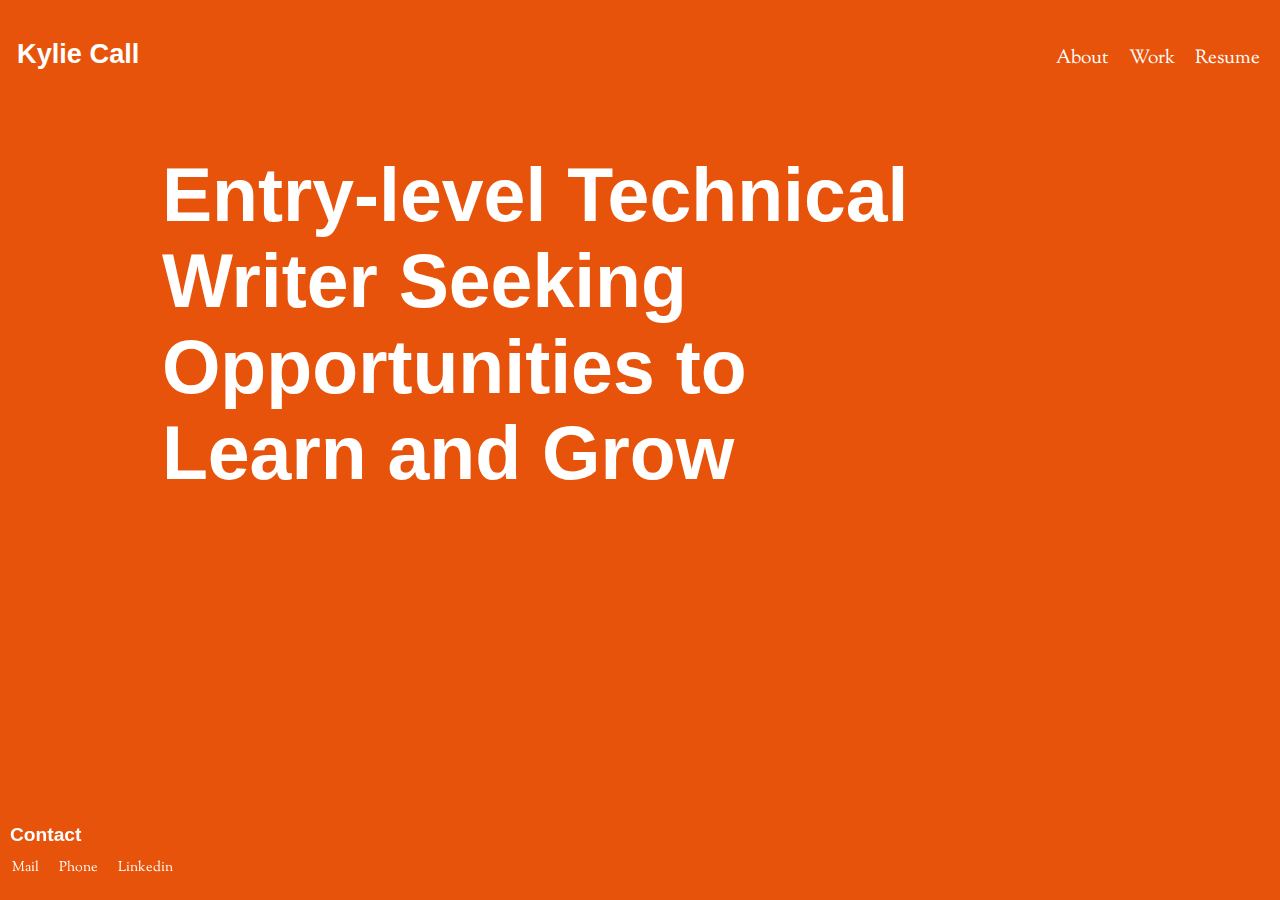
<file: index.html>
<!DOCTYPE html>
<html lang="en">
<head>
  <meta charset="UTF-8">
  <meta http-equiv="X-UA-Compatible" content="IE=edge">
  <meta name="viewport" content="width=device-width, initial-scale=1.0">
  <title>Kylie Call</title>
  <link rel="icon" href="./assets/images/flavicon.ico" type="image/x-icon">
  <link rel="stylesheet" href="./assets/css/styles.css">
</head>
<body>
  <header role="banner"> 
   <h1>Kylie Call</h1>
  </header>
  <nav class="main-nav" role="navigation" aria-label="main navigation">
    <ul>
      <li>
        <a href="./about/about.html">About</a>
      </li>
      <li>
        <a href="./work/work.html">Work</a>
      </li>
      <li>
        <a href="./assets/pdfs/Call_Resume.pdf">Resume</a>
      </li>
    </ul>
  </nav>
  <main role="main">
    <section class="quick-intro" role="region" aria-labelledby="intro"> 
      <p>Entry-level Technical Writer Seeking Opportunities to Learn and Grow</p>
    </section> 
  </main>
  <footer role="contentinfo">
    <h2>Contact</h2>
    <nav role="navigation" aria-labelledby="Contact">
      <ul class="footer-nav">
        <li>
          <a href="mailto:kyliecall@vt.edu">Mail</a>
        </li>
        <li>
          <a href="tel:8046295178">Phone</a>
        </li>
        <li>
          <a href="https://www.linkedin.com/in/kylie-call/">Linkedin</a>
        </li>
      </ul>
    </nav>
  </footer>
</body>
</html>
</file>
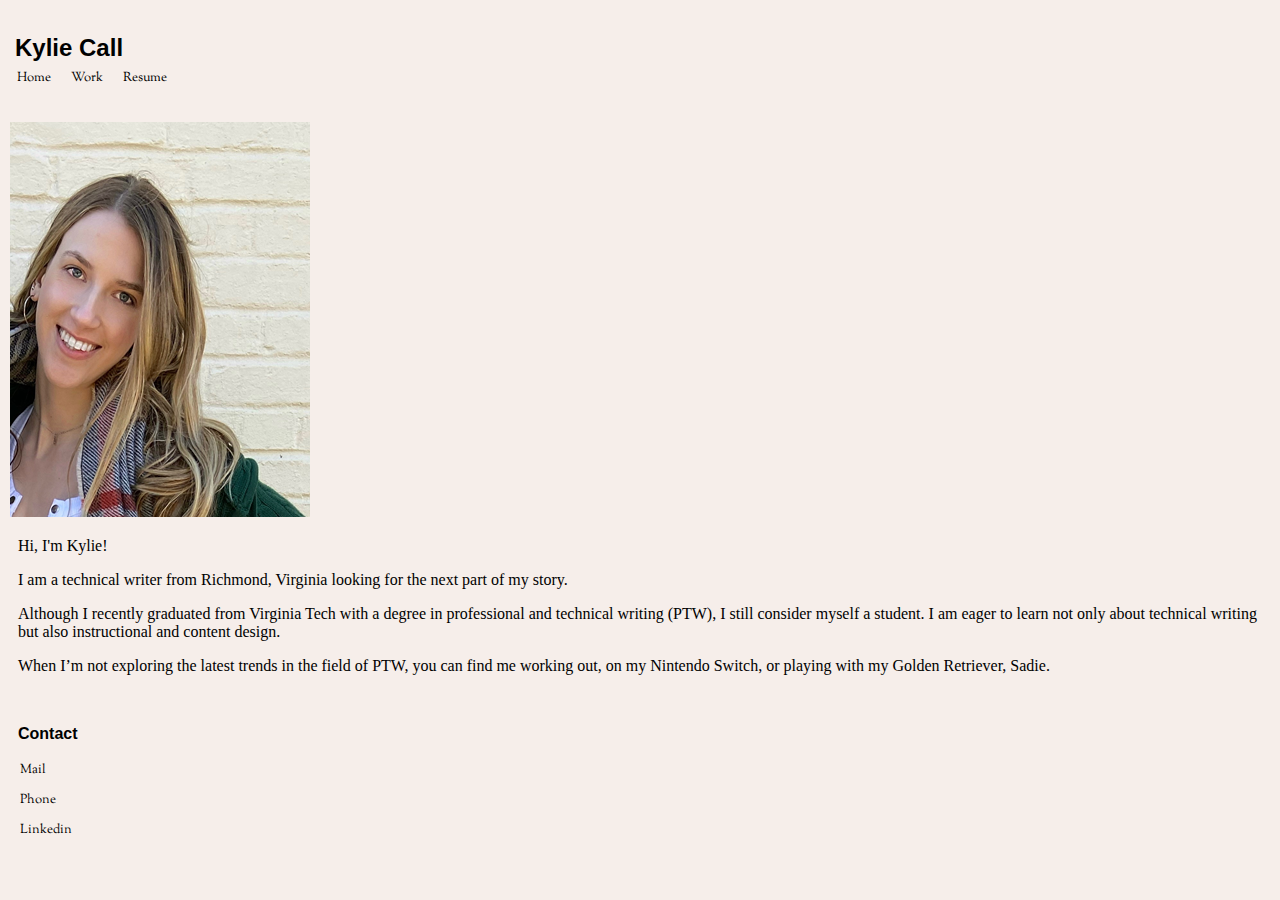
<file: about/about.html>
<!DOCTYPE html>
<html lang="en">
<head>
  <meta charset="UTF-8">
  <meta http-equiv="X-UA-Compatible" content="IE=edge">
  <meta name="viewport" content="width=device-width, initial-scale=1.0">
  <title>Kylie Call</title>
  <link rel="icon" href="../assets/images/flavicon.ico" type="image/x-icon">
  <link rel="stylesheet" href="../assets/css/about.css">
</head>
<body>
  <header role="banner"> 
    <h1>Kylie Call</h1>
  </header>
  <nav class="main-nav" role="navigation" aria-label="main navigation">
    <ul>
      <li>
        <a href="../index.html">Home</a>
      </li>
      <li>
        <a href="../work/work.html">Work</a>
      </li>
      <li>
        <a href="../assets/pdfs/Call_Resume.pdf">Resume</a>
      </li>
    </ul>
  </nav>
  <main class="container" role="main">
    <img src="../assets/images/call_headshot.jpeg"
      class="headshot"
      width="300"
      height="395"
      alt="">
    <div class="region" aria-labelledby="about-me">
      <p class="hello">Hi, I'm Kylie!</p>
      <p class="about-paragraph">I am a technical writer from Richmond, Virginia looking for the next part of my story.</p>
      <p class="about-paragraph">Although I recently graduated from Virginia Tech with a degree in professional and technical writing (PTW), I still consider myself a student. I am eager to learn not only about technical writing but also instructional and content design.</p>
      <p class="about-paragraph">When I’m not exploring the latest trends in the field of PTW, you can find me working out, on my Nintendo Switch, or playing with my Golden Retriever, Sadie.</p>
    </div>
  </main>
    <footer role="contentinfo">
      <h2>Contact</h2>
      <nav role="navigation" aria-labelledby="Contact">
        <ul class="footer-nav">
          <li>
            <a href="mailto:kyliecall@vt.edu">Mail</a>
          </li>
          <li>
            <a href="tel:8046295178">Phone</a>
          </li>
          <li>
            <a href="https://www.linkedin.com/in/kylie-call/">Linkedin</a>
          </li>
        </ul>
      </nav>
    </footer>
</body>
</html>
</file>
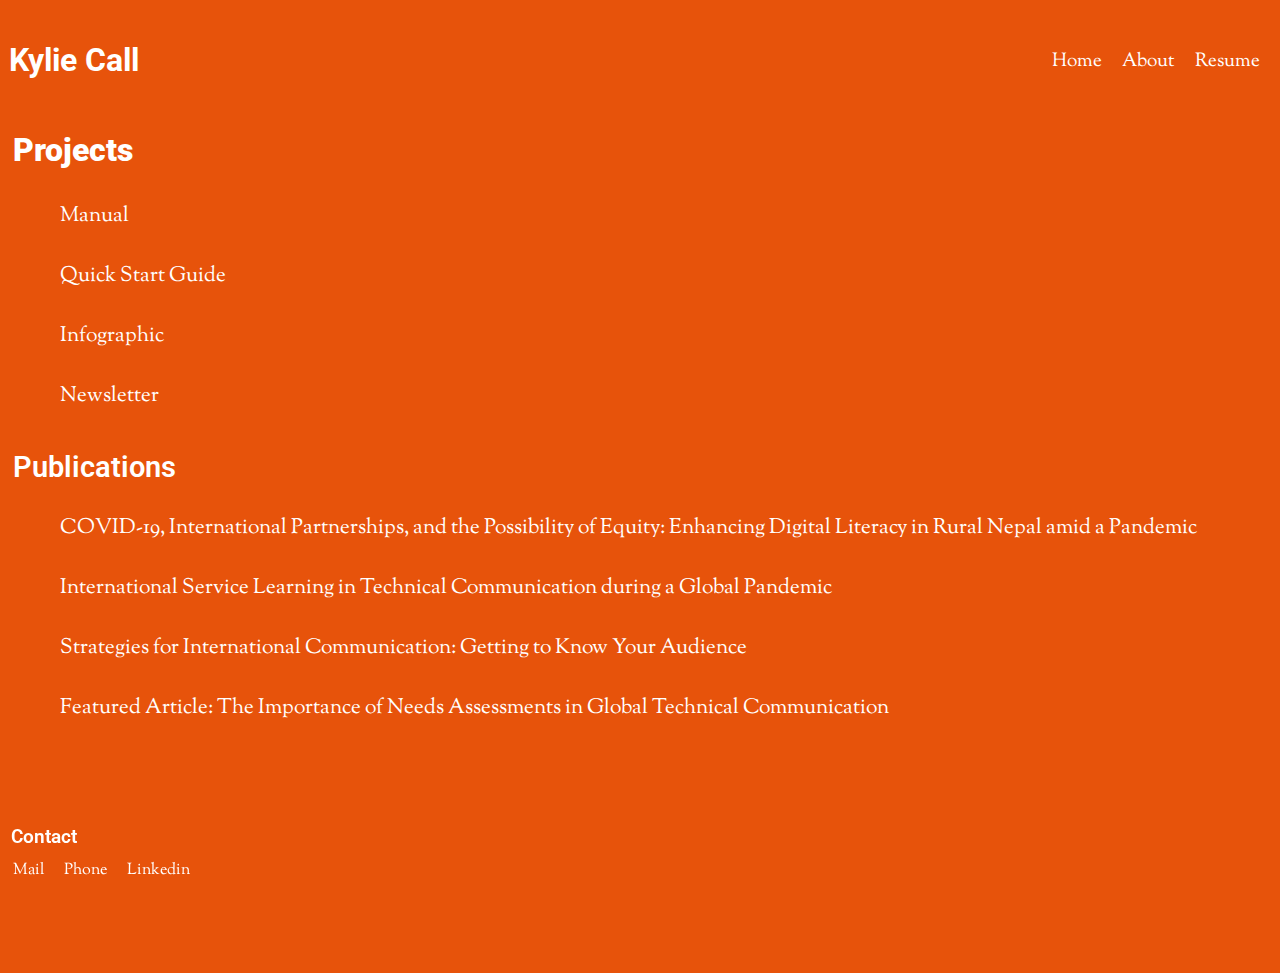
<file: work/work.html>
<!DOCTYPE html>
<html lang="en">
<head>
  <meta charset="UTF-8">
  <meta http-equiv="X-UA-Compatible" content="IE=edge">
  <meta name="viewport" content="width=device-width, initial-scale=1.0">
  <title>Kylie Call</title>
  <link rel="icon" href="../assets/images/flavicon.ico" type="image/x-icon">
  <link rel="stylesheet" href="../assets/css/work.css">
</head>
<body>
  <header role="banner"> 
    <h1>Kylie Call</h1>
  </header>
   <nav class="main-nav" role="navigation" aria-label="main navigation">
     <ul>
       <li>
         <a href="../index.html">Home</a>
       </li>
       <li>
         <a href="../about/about.html">About</a>
       </li>
       <li>
         <a href="../assets/pdfs/Call_Resume.pdf">Resume</a>
       </li>
     </ul>
   </nav>
   <main role="main">
     <section role="region" class="projects">
        <h3>Projects</h3>
        <ul class="projects-list">
          <li>
            <a href="">Manual</a>
          </li>
          <li>
            <a href="">Quick Start Guide</a>
          </li>
          <li>
            <a href="../assets/pdfs/KC_Infoposter_S22.pdf">Infographic</a>
          </li>
          <li>
            <a href="">Newsletter</a>
          </li>
        </ul>
      </section>
      <section role="region" class="publications">
        <h3>Publications</h3>
        <ul class="publications-list">
          <li>
            <a href="https://reflectionsjournal.net/2022/02/covid-19-international-partnerships-and-the-possibility-of-equity-enhancing-digital-literacy-in-rural-nepal-amid-a-pandemic/">COVID-19, International Partnerships, and the Possibility of Equity: Enhancing Digital Literacy in Rural Nepal amid a Pandemic</a>
          </li>
          <li>
            <a href="https://cptsc.org/wp-content/uploads/2021/12/Issue-12.2-2.pdf">International Service Learning in Technical Communication during a Global Pandemic</a>
          </li>
          <li>
            <a href="https://dl.acm.org/doi/10.1145/3472714.3475822">Strategies for International Communication: Getting to Know Your Audience</a>
          </li>
          <li>
            <a href="https://www.stcidlsig.org/featured-article-the-importance-of-needs-assessments-in-global-technical-communication/">Featured Article: The Importance of Needs Assessments in Global Technical Communication</a>
          </li>
        </ul>
      </section>
   </main>
   <footer role="contentinfo">
     <h2>Contact</h2>
     <nav role="navigation" aria-labelledby="Contact">
       <ul class="footer-nav">
         <li>
           <a href="mailto:kyliecall@vt.edu">Mail</a>
         </li>
         <li>
           <a href="tel:8046295178">Phone</a>
         </li>
         <li>
           <a href="https://www.linkedin.com/in/kylie-call/">Linkedin</a>
         </li>
       </ul>
     </nav>
   </footer>
</body>
</html>
</file>
<file: assets/css/styles.css>
@import url('https://fonts.googleapis.com/css2?family=Sorts+Mill+Goudy&display=swap');

body {
  background-color: #E7530B;
  color: white;
  margin: 20px;
}

h1 {
  font-family: sans-serif;
  font-size: 1.5rem;
  font-weight: 600;
  margin-bottom: 5px;
  margin-left: -3px;
}

.main-nav ul {
  display: flex;
  flex-direction: row;
  gap: 20px;
  list-style: none;
  margin-bottom: 5px;
  margin-left: -41px;
  margin-top: 5px;
}

li a {
  color: white;
  font-family: 'Sorts Mill Goudy', serif;
  font-size: 0.8rem;
  text-decoration: none;
}

a:hover {
  color: grey;
}

section {
  display: flex;
  flex-direction: row;
  flex-wrap: wrap;
  font-family: sans-serif;
  font-weight: 600;
  overflow-wrap: normal;
  margin-bottom: 50px;
  margin-top: -20px;
}

.quick-intro p {
  font-size: 2.8rem;
}

footer {
  margin-top: -20px;
  position: fixed;
  bottom: 0;
  width: 100%;
}

h2 {
  font-family: sans-serif;
  font-size: 1rem;
  font-weight: 600;
  margin-bottom: -5px;
}

footer {
  color: white;
  margin-left: -20px;
  margin-right: -20px;
  padding-bottom: 2px;
  padding-left: 10px;
  padding-top: 2px;
}

.footer-nav  {
  color: white;
  display: flex;
  flex-direction: column;
  gap: 10px;
  list-style: none;
  margin-left: -38px;
}

footer a {
  color: white;
  font-family: 'Sorts Mill Goudy', serif;
  font-size: 0.8rem;
  text-decoration: none;
}

@media screen and (min-width: 600px) {

  body {
    display: grid;
    grid-auto-rows: auto;
    grid-template-areas: 
      "header header nav nav"
      "header header nav nav" 
      "header header nav nav"
      ". . . ."
      "section section section section"
      "section section section section"
      "section section section section"
      "footer footer footer footer"
      "footer footer footer footer"
      "footer footer footer footer";
    grid-template-columns: 4fr;
  }

  header {
    grid-area: header;
  }

  .main-nav {
    grid-area: nav;
  }

  section {
    grid-area: section;
  }

  footer {
    grid-area: footer;
  }

  header h1 {
    font-size: 1.7rem;
    margin-bottom: 20px;
  }

  nav {
    margin-top: 16px;
    margin-bottom: 20px;
  }

  nav a {
    font-size: 1rem;
  }

  .quick-intro {
    display: grid;
    grid-template-columns: repeat(9, 1fr);
    grid-template-rows: auto;
    grid-column: 2 / 9;
    grid-row: 2 / 9;
    margin-bottom: 30px;
    margin-left: 30px;

  }

  .quick-intro p {
    font-size: 3.2rem;
    grid-column: 2 / 9;
    grid-row: 2 / 9;
    margin-bottom: 30px;
  }

  .footer-nav {
    display: flex;
    flex-direction: row;
    gap: 20px;
  }
}

@media screen and (min-width: 768px) {

  header h1 {
    font-size: 1.7rem;
  }

  .main-nav {
    margin-top: 20px;
  }

  nav a {
    font-size: 1.2rem;
  }

  .quick-intro {
    display: grid;
    grid-template-columns: repeat(9, 1fr);
    grid-template-rows: auto;
    grid-column: 2 / 9;
    grid-row: 2 / 9;
    margin-left: 30px;
  }

  .quick-intro p { 
    font-size: 3.5rem;
    grid-column: 2 / 9;
    grid-row: 2 / 9;
    padding-bottom: 20px;
  }

  footer {
    position: fixed;
    bottom: 0;
    width: 100%;
  }

  footer h2 {
    font-size: 1.2rem;
  }

  footer a {
    font-size: 0.9rem;
  }
}

@media screen and (min-width: 1000px) {

  .quick-intro p {
    font-size: 4.7rem;
  }

}
</file>
<file: assets/css/about.css>
@import url('https://fonts.googleapis.com/css2?family=Sorts+Mill+Goudy&display=swap');

body {
  background-color: #F6EEEA;
  padding: 10px;
}

h1 {
  color: black;
  font-family: sans-serif;
  font-size: 1.5rem;
  font-weight: 600;
  margin-bottom: 5px;
  margin-left: -3px;
}

.main-nav ul {
  display: flex;
  flex-direction: row;
  gap: 20px;
  list-style: none;
  margin-bottom: 35px;
  margin-left: -41px;
  margin-top: 5px;
}

li a {
  color: black;
  font-family: 'Sorts Mill Goudy', serif;
  font-size: .8rem;
  text-decoration: none;
}

a:hover {
  color: grey;
}

main img {
  margin-left: -8px;
  padding: 0px;
}

.text h2 { 
  color: #E7530B;
  font-size: 2.5rem;
  margin-bottom: 5px;
  margin-top: 20px;
}

footer {
  margin-top: 50px;
}

footer h2 {
  color: black;
  font-family: sans-serif;
  font-size: 1rem;
  font-weight: 600;
}

.footer-nav  {
  display: flex;
  flex-direction: column;
  gap: 10px;
  list-style: none;
}

footer a {
  color: black;
  font-family: 'Sorts Mill Goudy', serif;
  font-size: .8rem;
  margin-left: -38px;
  text-decoration: none;
}
</file>
<file: assets/css/work.css>
@import url('https://fonts.googleapis.com/css2?family=Roboto:wght@500;700;900&family=Sorts+Mill+Goudy&display=swap');

/* General Styles and Mobile-First Design */

body {
  background-color:#E7530B;
  color: white;
  margin: 20px;
}

h1 {
  font-family: 'Roboto', sans-serif;
  font-size: 1.5rem;
  font-weight: 700;
  margin-bottom: 5px;
  margin-left: -11px;
}

/* nav in header */ 

.main-nav ul {
  display: flex;
  flex-direction: row;
  gap: 20px;
  list-style: none;
  margin-bottom: 5px;
  margin-left: -50px;
  margin-top: 5px;
}

/* nav in header */ 

.main-nav a {
  color: white;
  font-family: 'Sorts Mill Goudy', serif;
  font-size: 1rem;
  font-weight: 400;
  text-decoration: none;
}

/* "projects" header */ 

.projects h3 {
  color: white;
  font-family: 'Roboto', sans-serif;
  font-size: 2rem;
  font-weight: 900;
  margin-left: -7px;
}

/* list of projects */ 

.projects-list {
  list-style: none;
}

/* list of projects */ 

.projects-list li {
  padding-bottom: 10px;
  margin-bottom: 20px;
}

/* list of projects */ 

.projects-list a {
  color: white;
  font-family: 'Sorts Mill Goudy', serif;
  font-size: 1.3rem;
  font-weight: 400;
  text-decoration: none;
}

/* "publications" section */

.publications {
  padding-bottom: 100px;
  margin-bottom: 100px;
}

/* "publications" header */

.publications h3 {
  color: white;
  font-family: 'Roboto', sans-serif;
  font-size: 1.8rem;
  font-weight: 600;
  margin-left: -7px;
}

/* list of publications */

.publications-list {
  list-style: none;
}

/* list of publications */

.publications-list li {
  padding-bottom: 10px;
  margin-bottom: 20px;
}

/* list of publications */

.publications-list a {
  color: white;
  font-family: 'Sorts Mill Goudy', serif;
  font-size: 1.3rem;
  font-weight: 400;
  text-decoration: none;
}

/* header in footer */ 

h2 {
  font-family: 'Roboto', sans-serif;
  font-size: 1rem;
  font-weight: 600;
  margin-bottom: -5px;
}

footer {
  bottom: 0;
  color: white;
  margin-left: -20px;
  margin-right: -20px;
  margin-top: -20px;
  padding-bottom: 2px;
  padding-left: 10px;
  padding-top: 2px;
  position: fixed;
  width: 100%;
}

.footer-nav  {
  color: white;
  display: flex;
  flex-direction: row;
  gap: 10px;
  list-style: none;
  margin-left: -38px;
}

.footer-nav a {
  color: white;
  font-family: 'Sorts Mill Goudy', serif;
  font-size: 0.8rem;
  font-weight: 400;
  text-decoration: none;
}

/* hover color for all links */ 

a:hover {
  color: grey;
}

/* Tablet Styles */


@media screen and (min-width: 600px) {

  body {
    display: grid;
    grid-auto-rows: auto;
    grid-template-areas: 
      "header header nav nav"
      "header header nav nav" 
      "header header nav nav"
      ". . . ."
      "main main main main"
      "main main main main"
      "main main main main"
      "footer footer footer footer"
      "footer footer footer footer"
      "footer footer footer footer";
    grid-template-columns: 4fr;
  }

  header {
    grid-area: header;
  }

  .main-nav {
    grid-area: nav;
  }

  main {
    grid-area: main;
  }

  footer {
    grid-area: footer;
  }

  header h1 {
    font-size: 1.9rem;
    margin-bottom: 20px;
  }

  .main-nav {
    margin-top: 21px;
  }

  .main-nav a {
    font-size: 1.2rem;
  }

  footer {
    margin-left: -19px;
  }
  
  footer h2 {
    font-size: 1.2rem;
  }
  
  .footer-nav {
    display: flex;
    flex-direction: row;
    gap: 20px;
  }

  .footer-nav a {
    font-size: 1rem;
  }
}

/* Desktop Styles */

@media screen and (min-width: 755px) {

  header h1 {
    font-size: 2rem;
  }

  .main-nav {
    margin-top: 23px;
  }

  nav a {
    font-size: 1.2rem;
  }

  footer {
    position: fixed;
    bottom: 0;
    width: 100%;
  }

  footer h2 {
    font-size: 1.2rem;
  }

  footer a {
    font-size: 0.9rem;
  }
}
</file>
